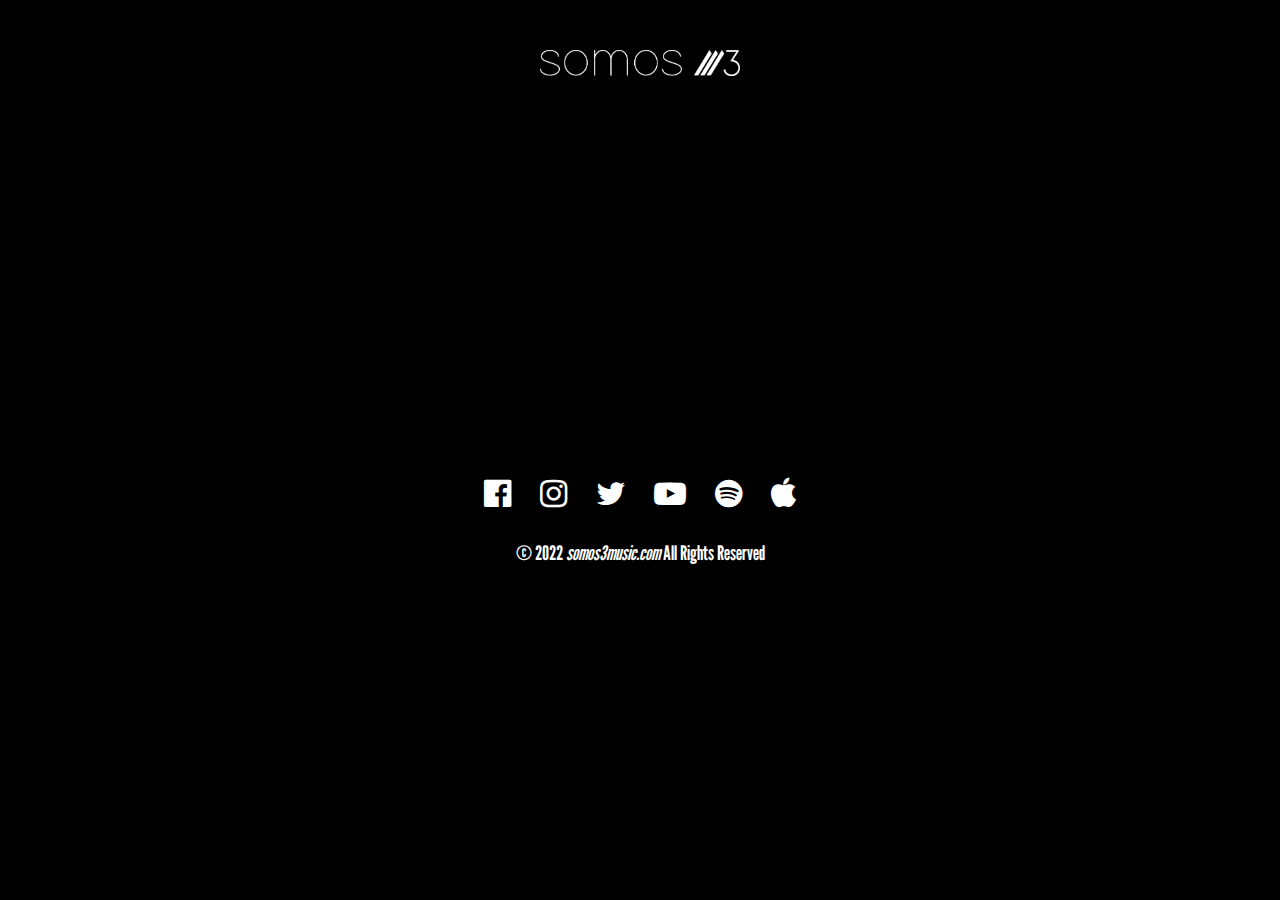
<file: index.html>
<!doctype html>
<html lang="en">
	<head>
		<meta charset="utf-8">
		<meta name="viewport" content="width=device-width, initial-scale=1, shrink-to-fit=no">
		<title>Somos 3</title>
		<link rel="stylesheet" href="css/bootstrap.min.css">
		<link rel="stylesheet" href="css/style.css">
		<link rel="stylesheet" href="https://cdnjs.cloudflare.com/ajax/libs/font-awesome/4.7.0/css/font-awesome.min.css">
		<link rel="stylesheet" href="https://fonts.googleapis.com/css2?family=League+Gothic&display=swap">
		<link rel="icon" href="favicon.ico">
		<style>
			p {
				text-align: center;
				font-size: 75px;
				margin-top: 0px;
				color: white;
				font-family: League Gothic;
			}
		</style>
	</head>
	<body style="background-color: black">
		<header>
			<div class="container-fluid" style="padding-top:50px; padding-bottom:25px">
				<div class="row">
					<div class="col-xl-4"></div>
					<div class="col-xl-4">
						<a href="https://somos3music.com">
							<img src="assets/logosomos3.png" alt="SOMOS 3" style="width:200px;">
						</a> 
					</div>
					<div class="col-xl-4"></div>
				</div>
			</div>
		</header>
		<div class="container-fluid">
			<div class="row" style="padding-bottom:20px">
				<div class="col-xl-12">
					<p id="Text"></p>
				</div>
			</div>
			<div class="row">
				<div class="col-xl-3"></div>
				<div class="col-xl-6">
					<div class="aspect-ratio">
						<iframe width="560" height="315" src="https://www.youtube.com/embed/1mSDeVVcy4k" title="YouTube video player" frameborder="0" allow="accelerometer; autoplay; clipboard-write; encrypted-media; gyroscope; picture-in-picture" allowfullscreen></iframe>
					</div>
				</div>
				<div class="col-xl-3"></div>
			</div>
		</div>
		<footer>
			<div class="container" style="margin-top:20px">
				<div class="row">
					<div class="col-sm-0"></div>
					<div class="col-sm-12">
						<h2>
							<a href="https://www.facebook.com/somos3music" class="fa fa-facebook-official" style="text-decoration: none; padding:10px"></a>
							<a href="https://www.instagram.com/somos3music" class="fa fa-instagram" style="text-decoration: none; padding:10px"></a>
							<a href="https://www.twitter.com/somos3music" class="fa fa-twitter" style="text-decoration: none; padding:10px"></a>
							<a href="https://www.youtube.com/somos3" class="fa fa-youtube-play" style="text-decoration: none; padding:10px"></a>
							<a href="https://spoti.fi/31Qa3x4" class="fa fa-spotify" style="text-decoration: none; padding:10px"></a>
							<a href="https://apple.co/2SJsqj3" class="fa fa-apple" style="text-decoration: none; padding:10px"></a>
						</h2>
					</div>
					<div class="col-sm-0"></div>
				</div>
				<div class="row">
					<div class="col-sm-0"></div>
					<div class="col-sm-12">
						<p style="font-size: 20px; padding:10px; color:white">© 2022 <i>somos3music.com </i> All Rights Reserved </p>
					</div>
					<div class="col-sm-0"></div>
				</div>
			</div>
		</footer>
		<script>
			// Set the date we're counting down to
			var countDownDate = new Date("Sep 30, 2022 12:00:00").getTime();

			// Update the count down every 1 second
			var x = setInterval(function() {

			  // Get today's date and time
			  var now = new Date().getTime();

			  // Find the distance between now and the count down date
			  var distance = countDownDate - now;

			  // Time calculations for days, hours, minutes and seconds
			  var days = Math.floor(distance / (1000 * 60 * 60 * 24));
			  var hours = Math.floor((distance % (1000 * 60 * 60 * 24)) / (1000 * 60 * 60));
			  var minutes = Math.floor((distance % (1000 * 60 * 60)) / (1000 * 60));
			  var seconds = Math.floor((distance % (1000 * 60)) / 1000);

			  // Output the result in an element with id="Text"
			  document.getElementById("Text").innerHTML = days + "d " + hours + "h "
			  + minutes + "m " + seconds + "s ";

			  // If the count down is over, write some text
			  if (distance < 0) {
				clearInterval(x);
				document.getElementById("Text").innerHTML = "OUT NOW";
			  }
			}, 1000);
		</script>
		<script src="js/jquery-3.5.1.min.js"></script>
		<script src="js/bootstrap.min.js"></script>
	</body>
</html>
</file>
<file: css/style.css>
body {
	margin: 0px;
	font-family: "Open Sans", Sans-serif;
	background-color: white;
	text-align: center;
}

h3 {
	font-family: Open Sans;
	font-size: 33px;
	color: #FFFFFF;
}
h4 {
	font-family: Open Sans;
	font-size: 50px;
	color: #9e9594;
	background-color: #1e1e1e;
	opacity: 75%;
}
h5 {
	font-family: Open Sans;
	font-size: 16px;
	color: white;
}

.aspect-ratio {
	position: relative;
	width: 100%;
	height: 0;
	padding-bottom: 51%;
	margin: 0 auto;
}
.aspect-ratio iframe {
	position: absolute;
	width: 100%;
	height: 100%;
	left: 0; top: 0;
	margin: 0 auto;
	display: block;
}

.nav-item, .navbar-brand {
	font-size:20px;
	margin:20px;
}

.nav-item {
	margin-top:35px;
}

.bg-dark {
	background: transparent !important
}

.fa-facebook-official, .fa-instagram, .fa-twitter, .fa-youtube-play, .fa-spotify, .fa-apple {
	color:white;
}

.navbar-inner {
    background:transparent;
}
</file>
